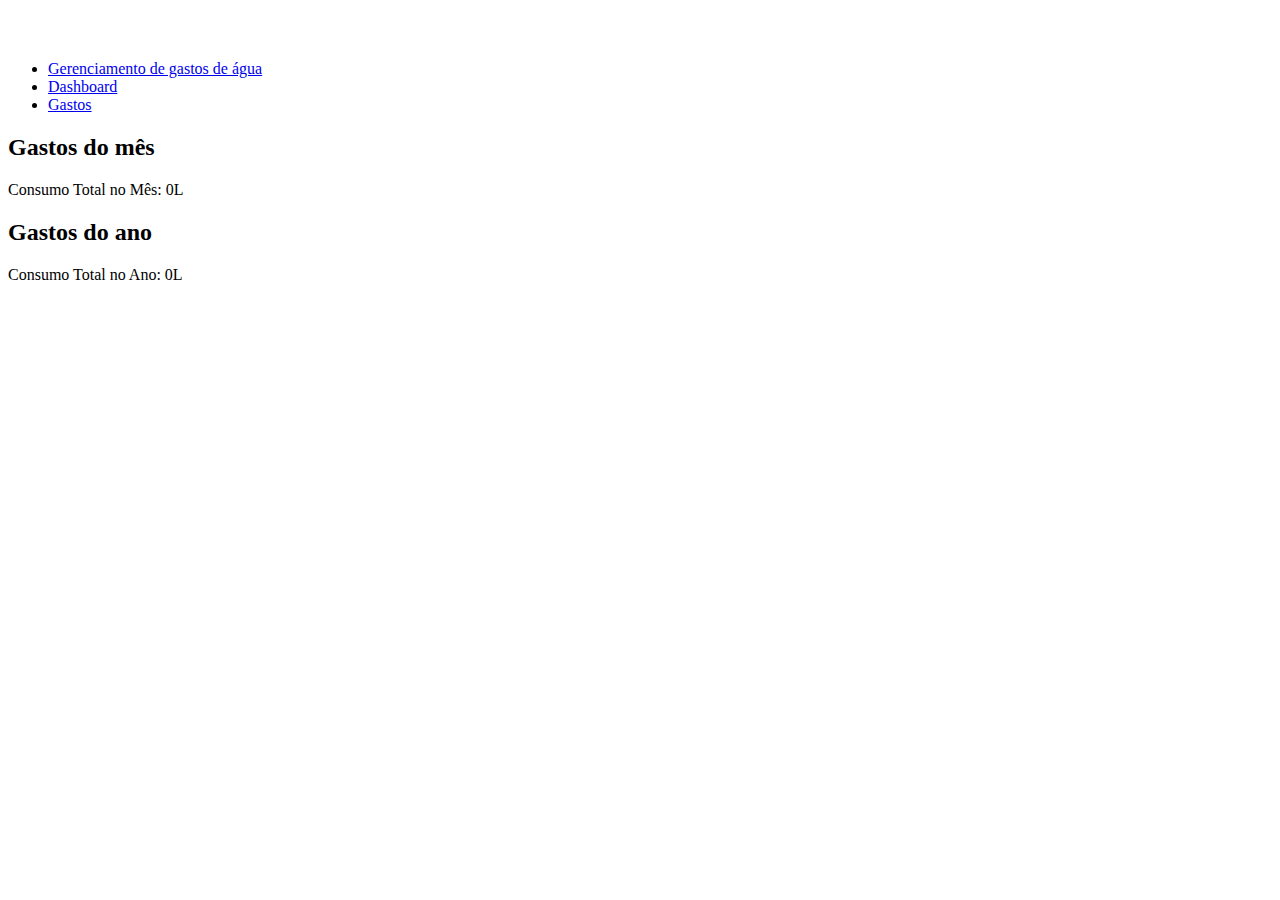
<file: index.html>
<!doctype html>
<html lang="en">

<head>
    <meta charset="utf-8">
    <meta name="viewport" content="width=device-width, initial-scale=1">
    <title>Gerenciamento de gastos de água</title>
    <link rel="stylesheet" href="./assets/css/style.css">
    <link href="https://cdn.jsdelivr.net/npm/bootstrap@5.2.3/dist/css/bootstrap.min.css" rel="stylesheet"
        integrity="sha384-rbsA2VBKQhggwzxH7pPCaAqO46MgnOM80zW1RWuH61DGLwZJEdK2Kadq2F9CUG65" crossorigin="anonymous">
</head>

<body>

    <header class="p-3 mb-3 border-bottom">
        <div class="container">
            <div class="d-flex flex-wrap align-items-center justify-content-center justify-content-lg-start">
                <a href="/" class="d-flex align-items-center mb-2 mb-lg-0 text-dark text-decoration-none">
                    <svg class="bi me-2" width="40" height="32" role="img" aria-label="Bootstrap">
                        <use xlink:href="#bootstrap"></use>
                    </svg>
                </a>

                <ul class="nav col-12 col-lg-auto me-lg-auto mb-2 justify-content-center mb-md-0">
                    <li><a href="#" class="nav-link px-2 link-secondary">Gerenciamento de gastos de água </a></li>
                    <li><a href="index.html" class="nav-link px-2 link-dark">Dashboard</a></li>
                    <li><a href="gastos.html" class="nav-link px-2 link-dark">Gastos</a></li>
                </ul>
            </div>
        </div>
    </header>

    <div class="container">

        <div class="row">
            <div class="col-6">
                <h2>Gastos do mês</h2>
                <div id="consumoMes">
                    <!-- Expenditures data will appear here -->
                </div>
            </div>

            <div class="col-6">
                <h2>Gastos do ano</h2>
                <div id="consumoAno">
                    <!-- Goals data will appear here -->
                </div>
            </div>
        </div>


    </div>

    <script src="./assets/js/dashboard.js"></script>
</body>

</html>
</file>
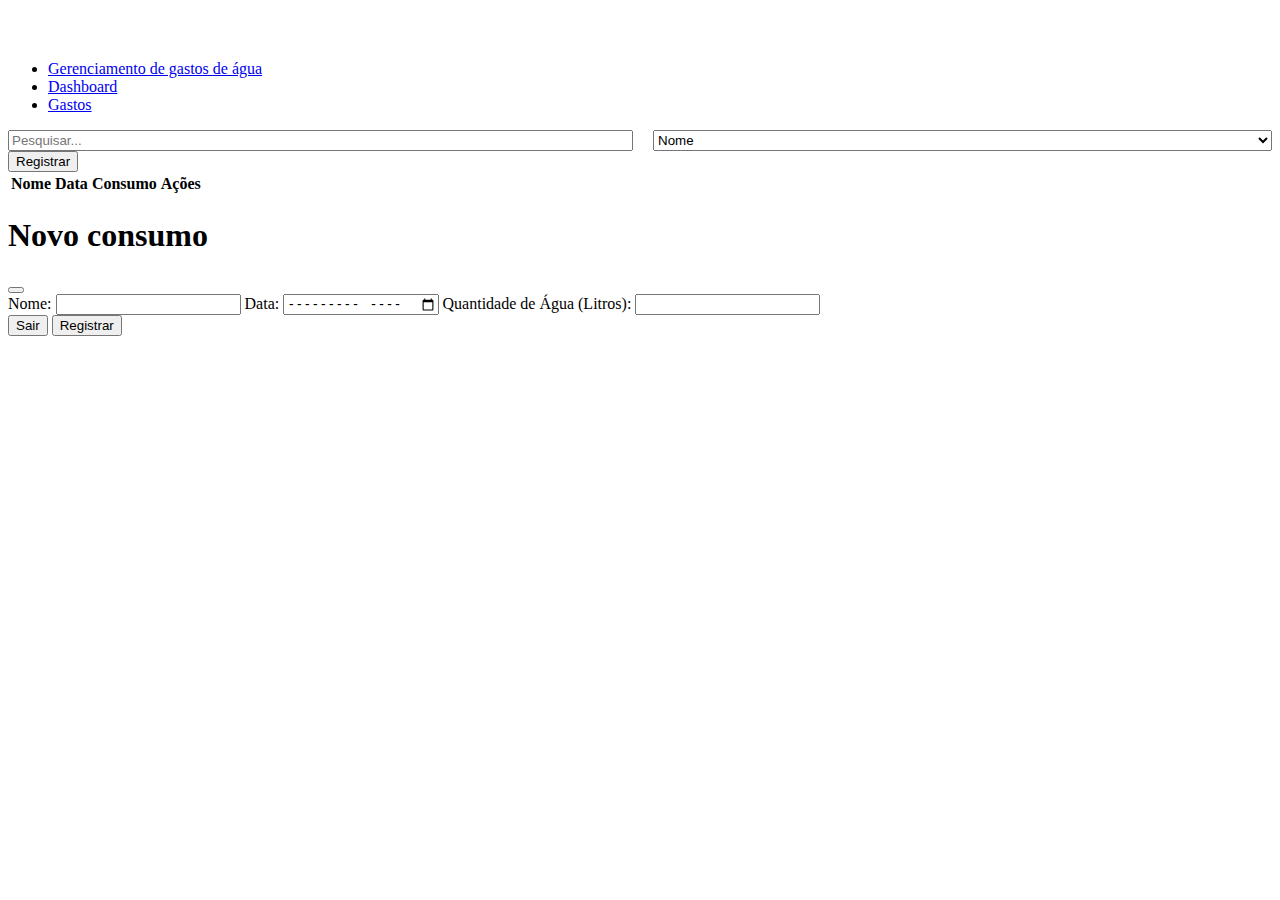
<file: gastos.html>
<!doctype html>
<html lang="en">

<head>
    <meta charset="utf-8">
    <meta name="viewport" content="width=device-width, initial-scale=1">
    <title>Gerenciamento de gastos de água</title>
    <link rel="stylesheet" href="./assets/css/style.css">
    <link href="https://cdn.jsdelivr.net/npm/bootstrap@5.2.3/dist/css/bootstrap.min.css" rel="stylesheet"
        integrity="sha384-rbsA2VBKQhggwzxH7pPCaAqO46MgnOM80zW1RWuH61DGLwZJEdK2Kadq2F9CUG65" crossorigin="anonymous">
</head>

<body>

    <header class="p-3 mb-3 border-bottom">
        <div class="container">
            <div class="d-flex flex-wrap align-items-center justify-content-center justify-content-lg-start">
                <a href="/" class="d-flex align-items-center mb-2 mb-lg-0 text-dark text-decoration-none">
                    <svg class="bi me-2" width="40" height="32" role="img" aria-label="Bootstrap">
                        <use xlink:href="#bootstrap"></use>
                    </svg>
                </a>

                <ul class="nav col-12 col-lg-auto me-lg-auto mb-2 justify-content-center mb-md-0">
                    <li><a href="#" class="nav-link px-2 link-secondary">Gerenciamento de gastos de água </a></li>
                    <li><a href="index.html" class="nav-link px-2 link-dark">Dashboard</a></li>
                    <li><a href="gastos.html" class="nav-link px-2 link-dark">Gastos</a></li>
                </ul>

                <form class="col-12 col-lg-auto mb-3 mb-lg-0 me-lg-3 form2" role="search">
                    <input type="search" class="form-control" id="pesquisar" placeholder="Pesquisar..."
                        aria-label="Search">
                    <select name="" class="form-control" id="tipo_pesquisa">
                        <option value="name">Nome</option>
                        <option value="date">Data</option>
                        <option value="amount">Consumo</option>
                    </select>
                </form>
            </div>
        </div>
    </header>

    <div class="container">


        <div class="d-flex justify-content-end">
            <button type="button" class="btn btn-primary" data-bs-toggle="modal"
                data-bs-target="#exampleModal">Registrar</button>
        </div>


        <table class="table">
            <thead>
                <tr>
                    <th scope="col">Nome</th>
                    <th scope="col">Data</th>
                    <th scope="col">Consumo</th>
                    <th scope="col">Ações</th>
                </tr>
            </thead>
            <tbody id="listagem">
            </tbody>
        </table>



        <div class="modal fade" id="exampleModal" tabindex="-1" aria-labelledby="exampleModalLabel" aria-hidden="true">
            <div class="modal-dialog">
                <div class="modal-content">
                    <div class="modal-header">
                        <h1 class="modal-title fs-5" id="exampleModalLabel">Novo consumo</h1>
                        <button type="button" class="btn-close" data-bs-dismiss="modal" aria-label="Close"></button>
                    </div>
                    <div class="modal-body">
                        <form id="expenseForm">
                            <label for="name">Nome:</label>
                            <input type="text" class="form-control" id="name" name="name" required>

                            <label class="mt-2" for="date">Data:</label>
                            <input type="month" class="form-control" id="date" name="date" required>

                            <label class="mt-2" for="amount">Quantidade de Água (Litros):</label>
                            <input type="number" id="amount" class="form-control" name="amount" min="0" required>

                        </form>
                    </div>
                    <div class="modal-footer">
                        <button type="button" class="btn btn-secondary" data-bs-dismiss="modal">Sair</button>
                        <button type="button" onClick="window.dataManager.saveData()" class="btn btn-primary">Registrar</button>
                    </div>
                </div>
            </div>
        </div>

    </div>


    <script src="https://cdn.jsdelivr.net/npm/bootstrap@5.2.3/dist/js/bootstrap.bundle.min.js"
        integrity="sha384-kenU1KFdBIe4zVF0s0G1M5b4hcpxyD9F7jL+jjXkk+Q2h455rYXK/7HAuoJl+0I4"
        crossorigin="anonymous"></script>

    <script src="./assets/js/script.js"></script>
</body>

</html>
</file>
<file: assets/css/style.css>
.dividir{
    display: flex;
    justify-content: space-between;
}

.form2 {
    display: flex;
    justify-content: center;
    gap: 20px;
}

#pesquisar, #tipo_pesquisa {
    flex: 1;
}
</file>
